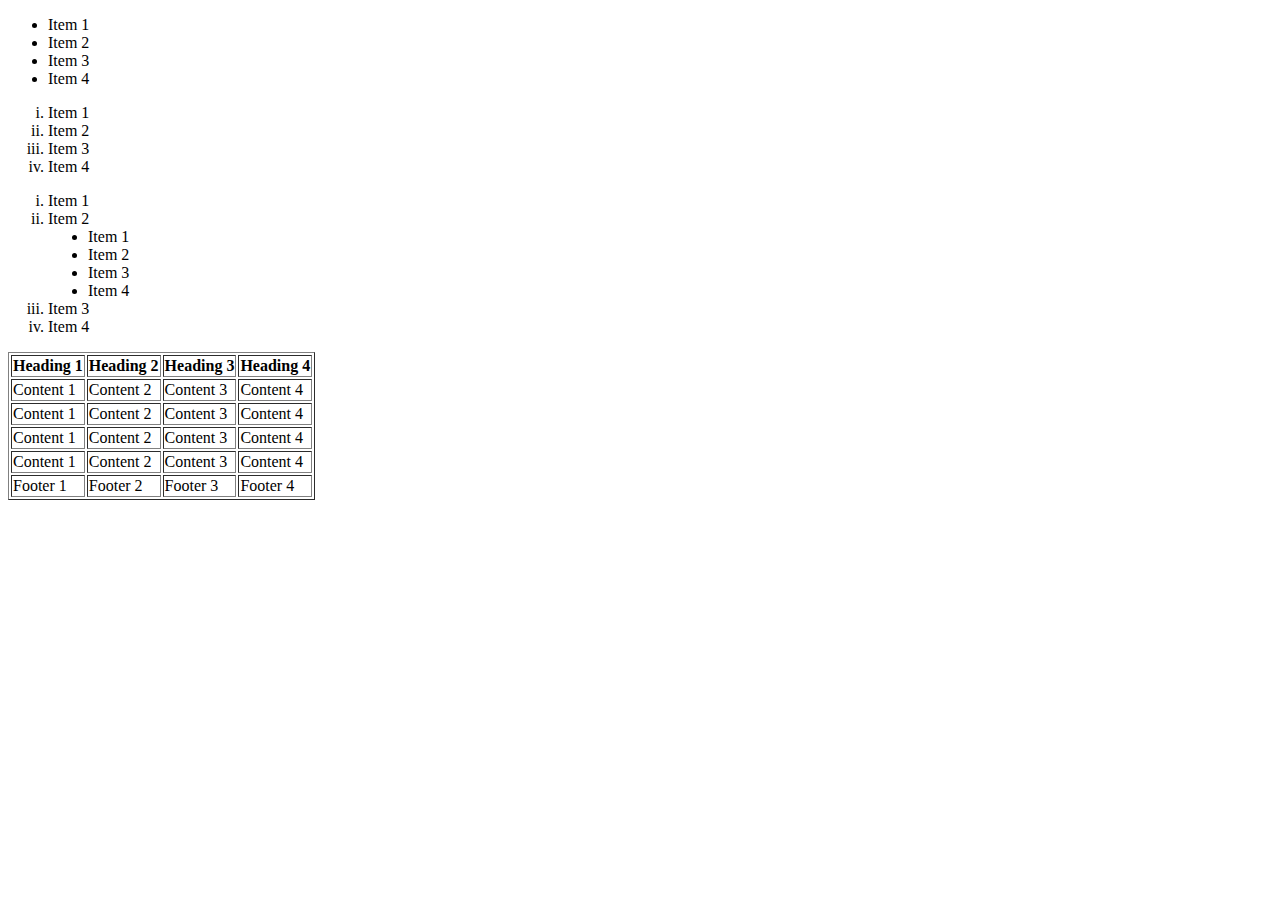
<file: schedule copy.html>
<!DOCTYPE html>
<html lang="en">
  <head>
    <meta charset="UTF-8" />
    <meta name="viewport" content="width=device-width, initial-scale=1.0" />
    <title>Schedule</title>
  </head>
  <body>
    <!-- unordered list -->
    <ul type="disc">
      <li>Item 1</li>
      <li>Item 2</li>
      <li>Item 3</li>
      <li>Item 4</li>
    </ul>

    <!-- oredered list -->
    <ol type="i">
      <li>Item 1</li>
      <li>Item 2</li>
      <li>Item 3</li>
      <li>Item 4</li>
    </ol>

    <!-- nested list -->
    <ol type="i">
      <li>Item 1</li>
      <li>
        Item 2
        <ul type="disc">
          <li>Item 1</li>
          <li>Item 2</li>
          <li>Item 3</li>
          <li>Item 4</li>
        </ul>
      </li>
      <li>Item 3</li>
      <li>Item 4</li>
    </ol>
    <table class="table" border="1">
      <thead>
        <tr>
          <th>Heading 1</th>
          <th>Heading 2</th>
          <th>Heading 3</th>
          <th>Heading 4</th>
        </tr>
      </thead>

      <tbody>
        <tr>
          <td>Content 1</td>
          <td>Content 2</td>
          <td>Content 3</td>
          <td>Content 4</td>
        </tr>

        <tr>
          <td>Content 1</td>
          <td>Content 2</td>
          <td>Content 3</td>
          <td>Content 4</td>
        </tr>

        <tr>
          <td>Content 1</td>
          <td>Content 2</td>
          <td>Content 3</td>
          <td>Content 4</td>
        </tr>

        <tr>
          <td>Content 1</td>
          <td>Content 2</td>
          <td>Content 3</td>
          <td>Content 4</td>
        </tr>
      </tbody>
      <tfoot>
        <tr>
          <td>Footer 1</td>
          <td>Footer 2</td>
          <td>Footer 3</td>
          <td>Footer 4</td>
        </tr>
      </tfoot>
    </table>
  </body>
</html>
</file>
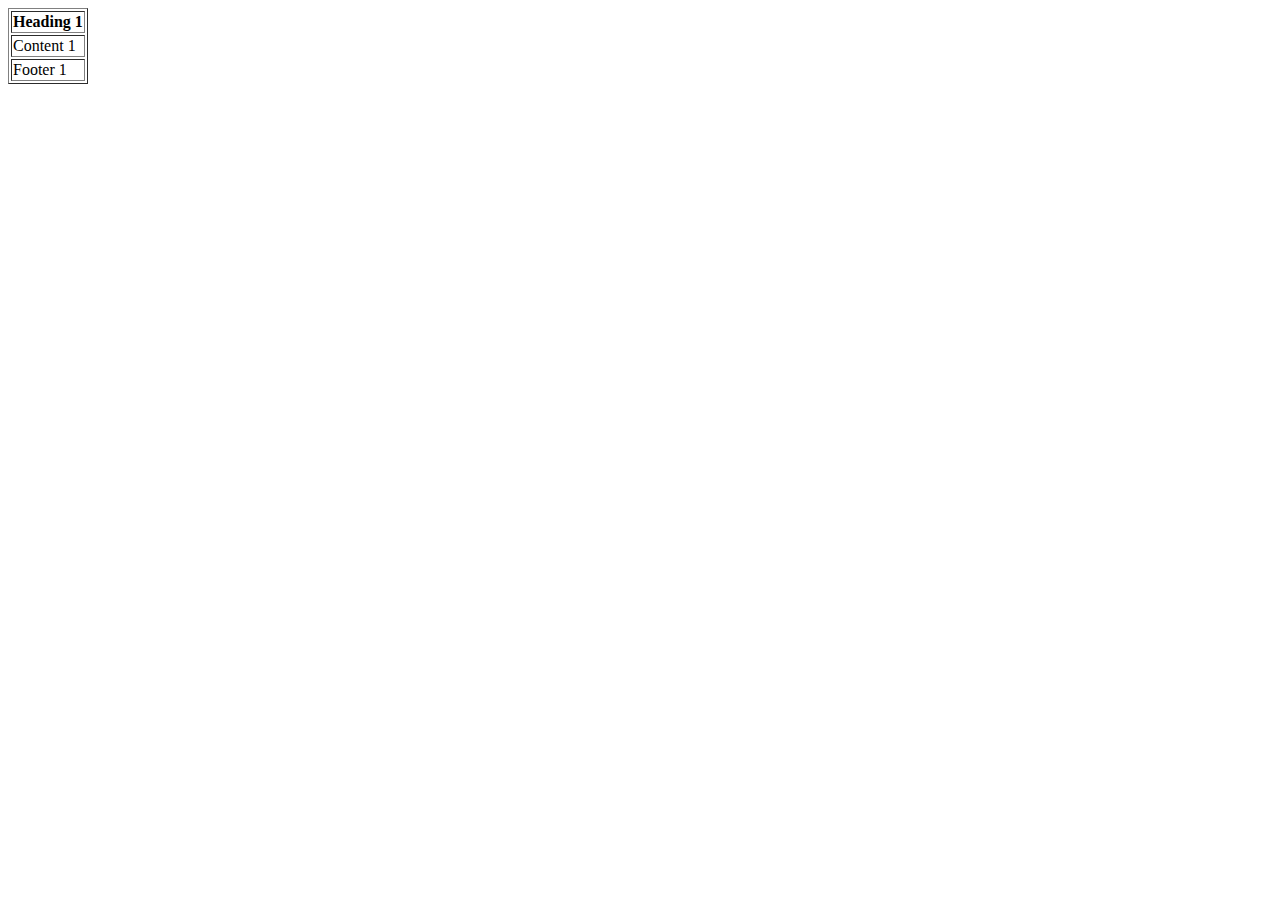
<file: schedule.html>
<!DOCTYPE html>
<html lang="en">
  <head>
    <meta charset="UTF-8" />
    <meta name="viewport" content="width=device-width, initial-scale=1.0" />
    <title>Schedule</title>
  </head>
  <body>
    <table class="table" border="1">
      <thead>
        <tr>
          <th>Heading 1</th>
        </tr>
      </thead>

      <tbody>
        <tr>
          <td>Content 1</td>
        </tr>
      </tbody>
      <tfoot>
        <tr>
          <td>Footer 1</td>
        </tr>
      </tfoot>
    </table>
  </body>
</html>
</file>
